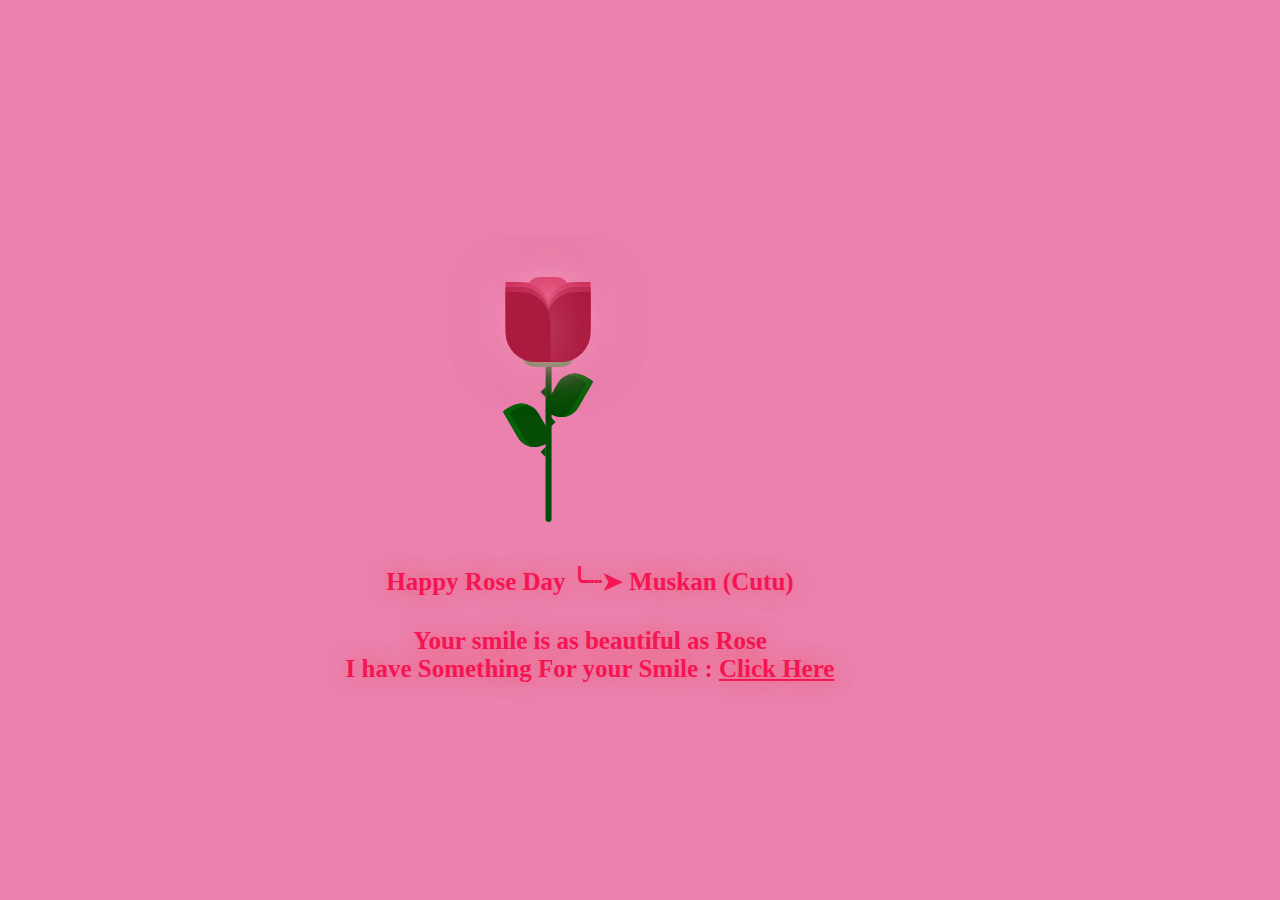
<file: Rose-Day-main/index.html>
<!DOCTYPE html>
<html lang="en">
  <head>
    <meta charset="UTF-8" />
    <meta name="viewport" content="width=device-width, initial-scale=1.0" />
    <title>Document</title>
    <link rel="stylesheet" href="style.css" />
    <link
      href="https://fonts.googleapis.com/css?family=Indie+Flower"
      rel="stylesheet"
      type="text/css"
    />
  </head>
  <body>
    <div class="container">
      <div class="glass">
        <div class="shine"></div>
      </div>
      <div class="thorns">
        <div></div>
        <div></div>
        <div></div>
        <div></div>
      </div>
      <div class="leaves">
        <div></div>
        <div></div>
        <div></div>
        <div></div>
      </div>
      <div class="petals">
        <div></div>
        <div></div>
        <div></div>
        <div></div>
        <div></div>
        <div></div>
        <div></div>
      </div>
      <div class="text">
         Happy Rose Day ╰┈➤  Muskan (Cutu)
  <h2></h2> Your smile is as beautiful as Rose <br /> 
       I have Something For your Smile : <a href="new.html">Click Here</a></h2>
      </div>
    </div>
  </body>
</html>
</file>
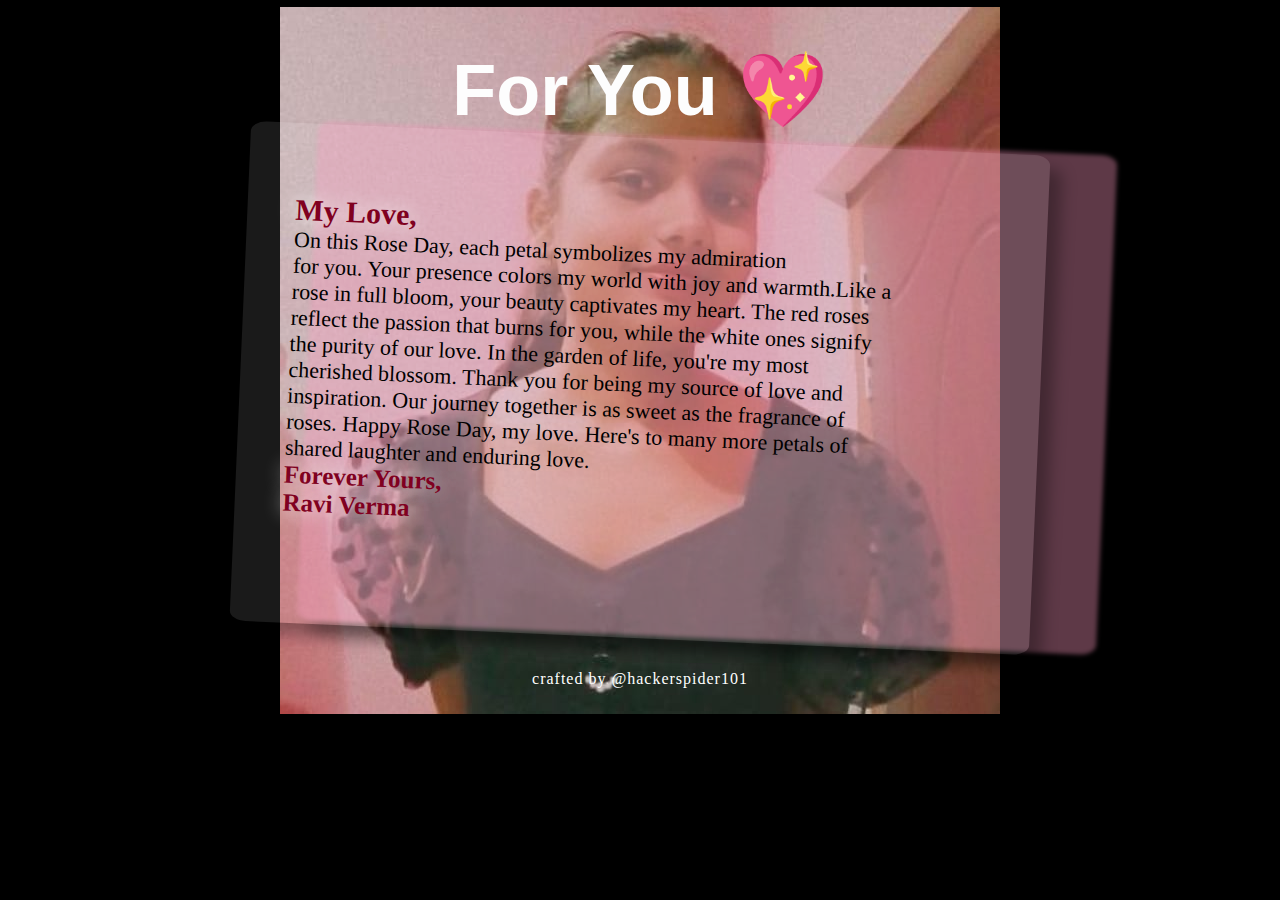
<file: Rose-Day-main/new.html>
<!DOCTYPE html>
<html lang="en">
  <head>
    <meta charset="UTF-8" />
    <meta name="viewport" content="width=device-width, initial-scale=1.0" />
    <title>untoldcoding</title>
    <link rel="stylesheet" href="new.css" />
  </head>
  <body>
    <div class="wrap">
      <h1>For You 💖</h1>
      <div class="postcard1"></div>
      <div class="postcard">
        <div class="letter"></div>
        <p>
          <span>My Love,</span>
          <br />
          On this Rose Day, each petal symbolizes my admiration <br />for you.
          Your presence colors my world with joy and warmth.Like a rose in full
          bloom, your beauty captivates my heart. The red roses reflect the
          passion that burns for you, while the white ones signify the purity of
          our love. In the garden of life, you're my most cherished blossom.
          Thank you for being my source of love and inspiration. Our journey
          together is as sweet as the fragrance of roses. Happy Rose Day, my
          love. Here's to many more petals of shared laughter and enduring love.
          <br />
          <span class="ullu">
            Forever Yours,
            <br />
         Ravi Verma</span
          >
        </p>
        <div class="address">
          <img
         
            class="mail_stamp"
          />
        </div>
      </div>
    </div>

    <footer>
      <p>crafted by  @hackerspider101</p>
    </footer>
  </body>
</html>
</file>
<file: Rose-Day-main/style.css>
@import url("https://fonts.googleapis.com/css2?family=Great+Vibes&display=swap");
body {
  height: 100%;
  width: 100%;
  background: #ea81ae;
  overflow: hidden;
  text-align: center;
  justify-content: center;
}

.container {
  position: absolute;
  left: 50%;
  top: 50%;
  transform: translate(-50%, -50%);
}

.glass {
  height: 350px;
  width: 200px;
}

.petals > div {
  position: absolute;
  background: #d52d58;
  width: 45px;
  height: 80px;
  top: 55px;
  transition: all 0.5s ease-out;
}
.petals > div:nth-child(1) {
  border-radius: 15px;
  box-shadow: 0px 0px 30px #f594b8;
  left: 80px;
  top: 60px;
  background: #d52d58;
}
.petals > div:nth-child(2),
.petals > div:nth-child(4),
.petals > div:nth-child(6) {
  background: #b81b43;
  left: 60px;
  border-radius: 0px 30px 0px 30px;
  transform-origin: bottom right;
}
.petals > div:nth-child(3),
.petals > div:nth-child(5),
.petals > div:nth-child(7) {
  background: #b81b43;
  left: 100px;
  border-radius: 30px 0px 30px 0px;
  transform-origin: bottom left;
}
.petals > div:nth-child(2) {
  z-index: 5;
  background: #ab1a3f;
  top: 75px;
  height: 70px;
  box-shadow: 0px 0px 50px rgba(245, 148, 184, 0.5);
  animation: bloom2 3s ease-in-out;
  animation-fill-mode: forwards;
}
.petals > div:nth-child(3) {
  z-index: 4;
  background: #ab1a3f;
  top: 75px;
  height: 70px;
  box-shadow: 0px 0px 50px rgba(245, 148, 184, 0.5);
  animation: bloom3 3s ease-in-out, glowing 2.5s ease-in-out infinite;
  animation-fill-mode: forwards;
}
.petals > div:nth-child(4) {
  z-index: 3;
  background: #b81b43;
  top: 70px;
  height: 75px;
  box-shadow: 0px 0px 50px rgba(245, 148, 184, 0.5);
  animation: bloom4 3s ease-in-out, glowing 2.5s ease-in-out infinite;
  animation-fill-mode: forwards;
}
.petals > div:nth-child(5) {
  z-index: 2;
  background: #b81b43;
  top: 70px;
  height: 75px;
  box-shadow: 0px 0px 50px rgba(245, 148, 184, 0.5);
  animation: bloom5 3s ease-in-out, glowing 2.5s ease-in-out infinite;
  animation-fill-mode: forwards;
}
.petals > div:nth-child(6) {
  z-index: 1;
  background: #c9204b;
  top: 65px;
  height: 70px;
  box-shadow: 0px 0px 50px rgba(245, 148, 184, 0.3);
  animation: bloom6 3s ease-in-out, glowing 2.5s ease-in-out infinite;
  animation-fill-mode: forwards;
}
.petals > div:nth-child(7) {
  z-index: 0;
  background: #c9204b;
  top: 65px;
  height: 70px;
  box-shadow: 0px 0px 50px rgba(245, 148, 184, 0.3);
  animation: bloom7 3s ease-in-out, glowing 2.5s ease-in-out infinite;
  animation-fill-mode: forwards;
}

.deadPetals > div {
  position: absolute;
  background: #d52d58;
  width: 20px;
  height: 15px;
  top: 120px;
  border-radius: 0px 30px 0px 30px;
  box-shadow: 0px 0px 30px rgba(245, 148, 184, 0.5);
  transition: all 0.5s ease-out;
}
.deadPetals > div:nth-child(1) {
  left: 80px;
  transform: rotate(-30deg);
  animation: falling 10s 4s ease-in-out infinite;
}
.deadPetals > div:nth-child(2) {
  left: 101px;
  transform: rotate(-30deg);
  animation: falling 20s 8s ease-in-out infinite;
}
.deadPetals > div:nth-child(3) {
  left: 79px;
  transform: rotate(-30deg);
  animation: falling 20s 12s ease-in-out infinite;
}
.deadPetals > div:nth-child(4) {
  left: 92px;
  transform: rotate(-30deg);
  animation: falling 20s 16s ease-in-out infinite;
}

.leaves > div:nth-last-child(1) {
  position: absolute;
  width: 55px;
  height: 30px;
  background: #338f37;
  top: 120px;
  left: 75px;
  border-radius: 100px;
}
.leaves > div:nth-child(1) {
  position: absolute;
  width: 6px;
  height: 210px;
  background: #054c05;
  top: 95px;
  left: 100px;
  border-radius: 0 0 100px 100px;
}
.leaves > div:nth-child(2) {
  position: absolute;
  width: 30px;
  height: 50px;
  top: 53px;
  border-radius: 5px 40px 20px 40px;
  background: #054c05;
  transform-origin: bottom;
  transform: rotate(-30deg);
  top: 180px;
  left: 80px;
  box-shadow: inset 5px 5px #066406;
}
.leaves > div:nth-child(3) {
  position: absolute;
  width: 30px;
  height: 50px;
  top: 53px;
  border-radius: 40px 5px 40px 20px;
  background: #054c05;
  transform-origin: bottom;
  transform: rotate(30deg);
  top: 150px;
  left: 95px;
  box-shadow: inset -5px 5px #066406;
}

.thorns > div {
  position: absolute;
  width: 0;
  height: 0;
  top: 140px;
}
.thorns > div:nth-child(odd) {
  border-top: 5px solid transparent;
  border-bottom: 5px solid transparent;
  border-left: 5px solid #054c05;
  left: 105px;
}
.thorns > div:nth-child(even) {
  border-top: 5px solid transparent;
  border-bottom: 5px solid transparent;
  border-right: 5px solid #054c05;
  left: 95px;
}
.thorns > div:nth-child(1) {
  top: 200px;
}
.thorns > div:nth-child(2) {
  top: 170px;
}
.thorns > div:nth-child(4) {
  top: 230px;
}

@keyframes bloom2 {
  50% {
    transform: rotate(-90deg);
    top: 200px;
    left: 100px;
  }
  100% {
    transform: rotate(-60deg);
    top: 252px;
    left: 50px;
    background: #71122a;
    box-shadow: 0px 0px 0px rgba(245, 148, 184, 0);
  }
}
@keyframes bloom3 {
  100% {
    transform: rotate(45deg);
  }
}
@keyframes bloom4 {
  100% {
    transform: rotate(-20deg);
  }
}
@keyframes bloom5 {
  100% {
    transform: rotate(20deg);
  }
}
@keyframes bloom6 {
  100% {
    transform: rotate(-5deg);
  }
}
@keyframes bloom7 {
  100% {
    transform: rotate(5deg);
  }
}
@keyframes glowing {
  50% {
    background: #d7365f;
    box-shadow: 0px 0px 60px #f594b8;
  }
}
@keyframes falling {
  20% {
    top: 335px;
    background: #9d193b;
    box-shadow: 0px 0px 0px rgba(245, 148, 184, 0);
  }
  100% {
    top: 335px;
    opacity: 0;
  }
}
.text {
  font-family: cursive;
  font-weight: 800;
  font-size: 25px;
  text-align: center;
  justify-content: center;
  color: rgb(245, 20, 84);
  text-shadow: 0 0 20px rgb(241, 94, 106);
  margin-left: -100px;
}
.text a {
  color: rgb(245, 20, 84);
}
.text a:hover {
  color: white;
  text-shadow: 0 0 20px rgb(235, 25, 42);
}
</file>
<file: Rose-Day-main/new.css>
@import url("https://fonts.googleapis.com/css2?family=Great+Vibes&display=swap");
* {
  box-sizing: border-box;
}

body {
  font-family: "Varela Round", "Quicksand", sans-serif;
  background: url(WhatsApp\ Image\ 2024-02-07\ at\ 22.15.40_262369ae.jpg);
background-position: center;
  background-repeat: no-repeat;
  background-color: black;
}


.postcard {
  width: 800px;
  height: 500px;
  background: rgba(255, 255, 255, 0.101);

  margin: 0 auto;
  border-radius: 2%;
  display: flex;
  justify-content: space-between;
  padding: 3em;
  box-shadow: 0.8em 0.8em 15px rgba(0, 0, 0, 0.3);
  -ms-transform: rotate(2.5deg); /* IE 9 */
  -webkit-transform: rotate(2.5deg); /* Chrome, Safari, Opera */
  transform: rotate(2.5deg);
  -moz-transition: all 0.5s ease;
  -webkit-transition: all 0.5s ease;
  -o-transition: all 0.5s ease;
  transition: all 0.5s ease;
}

.postcard1 {
  width: 800px;
  height: 500px;
  background: #f594b862;
  position: absolute;
  left: 24%;
  -webkit-filter: blur(2px);
  z-index: -1;
  margin: 0 auto;
  border-radius: 2%;
  display: flex;
  justify-content: space-between;
  padding: 3em;
  box-shadow: 0.8em 0.8em 15px rgba(0, 0, 0, 0.3);
  -ms-transform: rotate(2.5deg); /* IE 9 */
  -webkit-transform: rotate(2.5deg); /* Chrome, Safari, Opera */
  transform: rotate(2.5deg);
  -moz-transition: all 0.5s ease;
  -webkit-transition: all 0.5s ease;
  -o-transition: all 0.5s ease;
  transition: all 0.5s ease;
}

h1 {
  text-align: center;
  font-size: 4.5em;
  color: #fdfdfd;
  margin-bottom: 5px;
}

/*animation*/
.postcard:hover,
.postcard:active,
.postcard:focus {
  -ms-transform: rotate(0deg); /* IE 9 */
  -webkit-transform: rotate(0deg); /* Chrome, Safari, Opera */
  transform: rotate(0deg);
  -moz-transition: all 0.5s ease;
  -webkit-transition: all 0.5s ease;
  -o-transition: all 0.5s ease;
  transition: all 0.5s ease;
}

.mail_stamp {
  width: 100px;
  float: right;
}

.push {
  margin-bottom: 1em;
  margin-top: 0.5em;
}

/*footer*/
footer {
  margin: 2em auto;
  text-align: center;
  font-family: "Varela Round", "Quicksand", sans-serif;
  color: white;
}

footer p {
  font-size: 1em;
  letter-spacing: 1px;
}
p span {
  font-size: 30px;
  font-weight: 600;
  text-shadow: 0 0 20px rgb(255, 255, 255);
  color: #800020;
}
p {
  font-size: 22px;
  font-family: cursive;
  font-weight: 540;
}
.ullu {
  font-size: 25px;

  text-shadow: 0 0 20px rgb(255, 255, 255);
}
</file>
